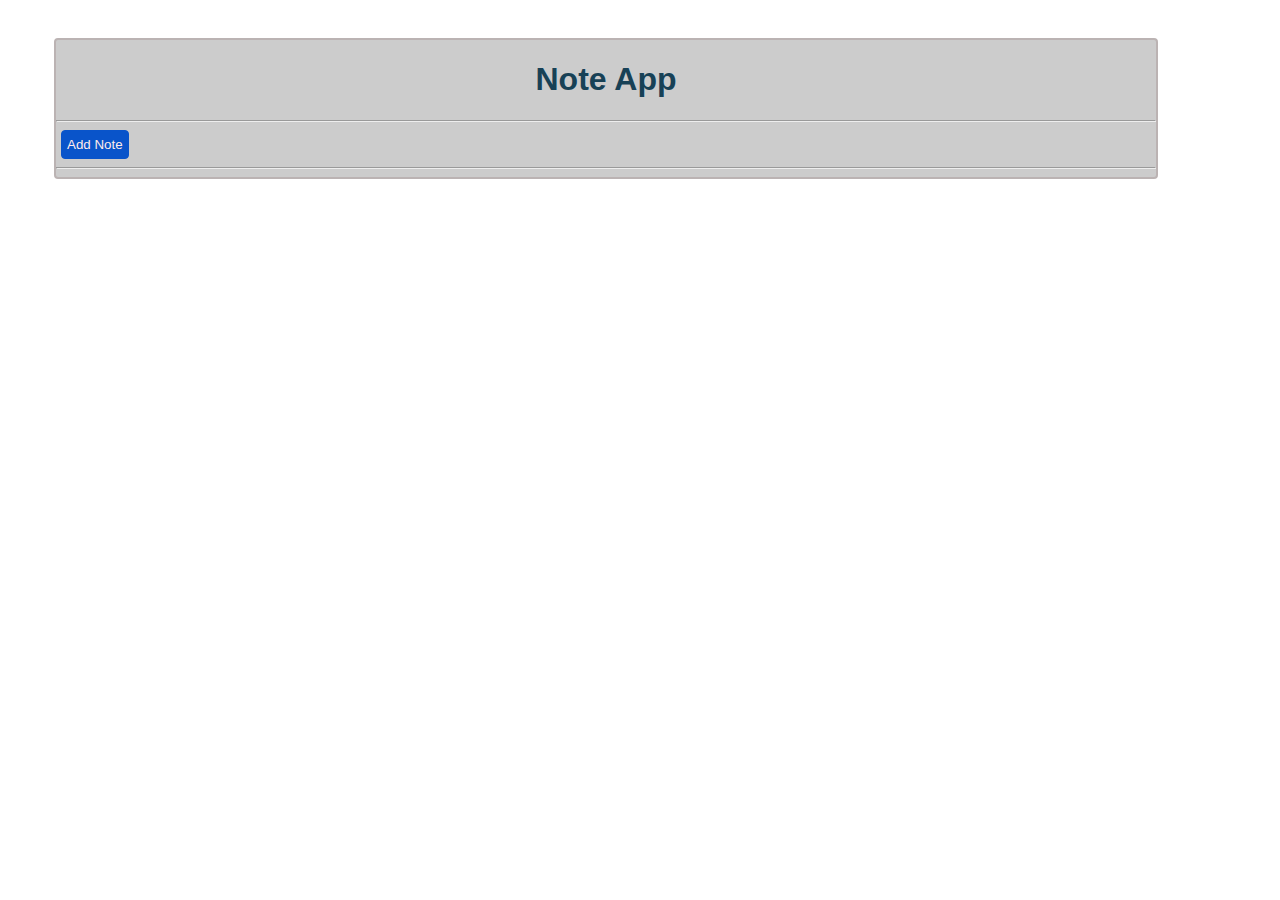
<file: index.html>
<!DOCTYPE html>
<html lang="en">
<head>
    <meta charset="UTF-8">
    <meta name="viewport" content="width=device-width, initial-scale=1.0">
    <title>Notes</title>
    <link rel="stylesheet" href="style.css">
</head>
<body>
        <div class="A">
            <div class="B">
                <div class="C">
                    <div class="D">
                       
                       <div class="container">
                           
                          <h1>Note App</h1>
                               <hr>
                               <div>
                                   <button>Add Note</button>
                                </div>
                                <hr>
                                  <div id="noteList">
                                       
                                  </div>
                          </div>
                     </div>
                </div>
            </div>
        </div>


    <script src="script.js"></script>
</body>
</html>
</file>
<file: style.css>
body{
    margin: 0;
    padding: 0;
    font-family: Arial, Helvetica, sans-serif;

}
 .container h4{
    color: blue;
}
.editor {
    height: 150px;
    width: 99%;
    background-color: #fff;

}
.container{
    height: 100%;
    width:99%;
    border: 2px solid rgb(187, 179, 179);
    border-radius: 4px;
    background-color:#ccc;
    max-width: 1100px;
    align-items: center;
    
}
button{
    margin:0 5px;
    padding: 6px 5px;
    border:1px solid #0954ca;
    border-radius: 4px;
    background-color:#0954ca;
    color: #ffebeb;
}
button:hover{
background-color: blue;
}
.container h1{
    text-align: center;
    color: #174156;


}
.button{
    margin: 0 3px;
    background-color: rgb(27, 10, 87);
    padding: 3px 1px;
}
.A{
    margin: 2rem 3rem;
    padding: 6px;
}
.delete{
    background-color:#63123de8;
    color: #ffebeb;
    border: 0px solid #63123de8;
    margin-left: 10px;
}
.delete:hover{
    background-color: rgb(80, 17, 29);
}
.edit{
    background:#0954ca;
    color: #ffebeb;
    border: 0px solid #0954ca;

}
.edit:hover{
    background-color:blue;
}
/* .B{
    margin: 2rem 3rem;
    padding: 6px;
}
.C{
    margin: 2rem 3rem;
    padding: 6px;
} */



@media(max-width:500px){
        .container{
            text-align: center;
            align-items: center;
            display: block;
        }
        .button{
            margin:auto;
            padding: 4px 5px;
        }
        .editor {
            height: 150px;
            width: 90%;
            background-color: #fff;
        
        }
}
@media(max-width:700px){
    .container{
        text-align: center;
        align-items: center;
        display: block;
    }
    .button{
        margin: auto;
        padding: 4px 5px;
    }
    .editor {
        height: 150px;
        width: 90%;
        background-color: #fff;
    
    }
}
@media(max-width:491px){
    .container{
        text-align: center;
        align-items: center;
        display: block;
    }
    .container h1{
        font-size: 20px;
    }
    .button{
    margin: auto;
    padding: 4px 5px;
    }
    .editor {
        height: 150px;
        width: 90%;
        background-color: #fff;
    
    }
}
</file>
